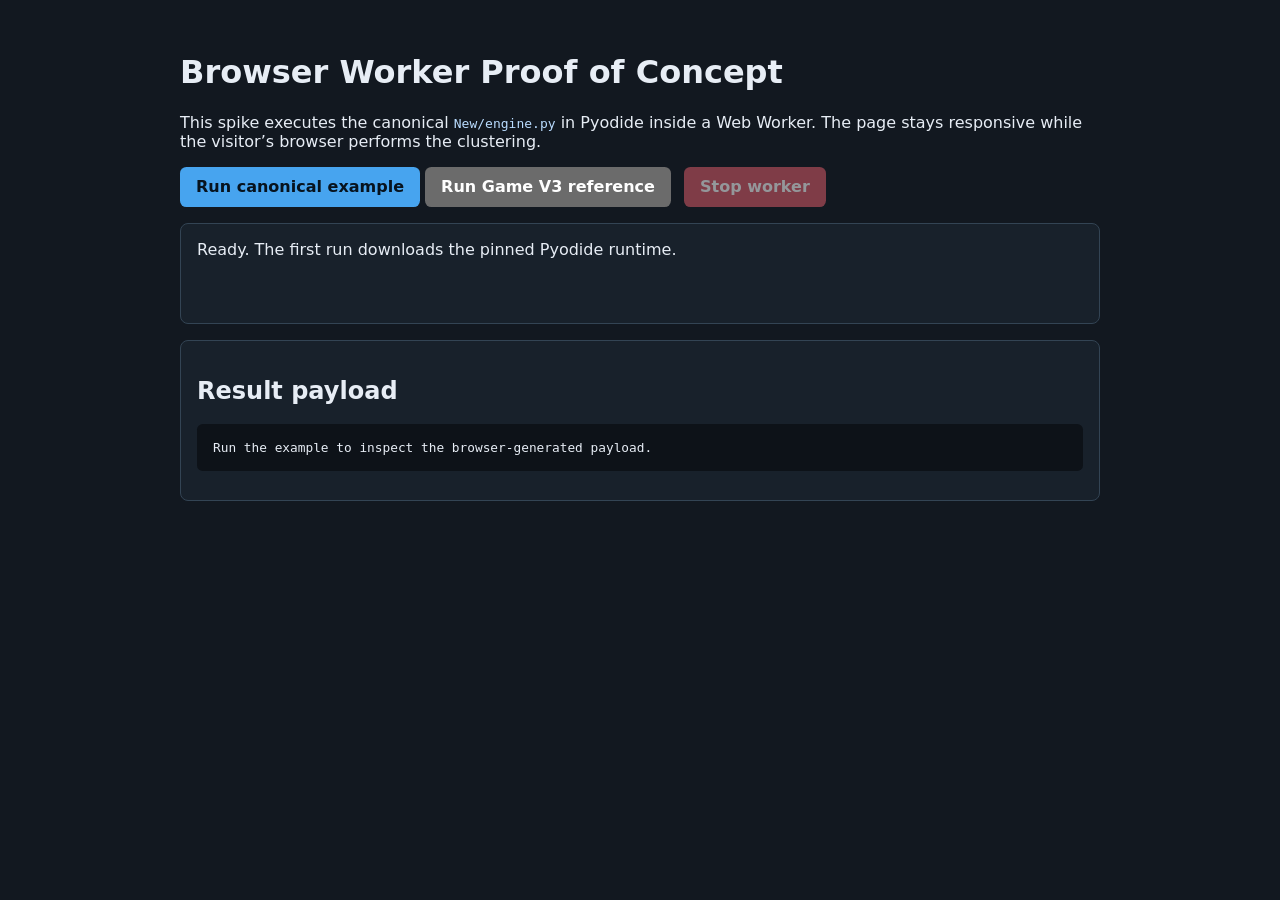
<file: New/webapp/poc/index.html>
<!doctype html>
<html lang="en">
<head>
  <meta charset="utf-8" />
  <meta name="viewport" content="width=device-width, initial-scale=1" />
  <title>Hasse Clustering — Browser Worker Proof of Concept</title>
  <style>
    :root { color-scheme: dark; font-family: ui-sans-serif, system-ui, sans-serif; background: #121820; color: #e7edf5; }
    body { max-width: 920px; margin: 0 auto; padding: 2rem 1rem 4rem; }
    button { border: 0; border-radius: .4rem; padding: .65rem 1rem; font: inherit; font-weight: 700; cursor: pointer; }
    #run { background: #47a4ef; color: #07131e; } #stop { background: #d85b68; color: white; margin-left: .5rem; }
    button:disabled { cursor: default; opacity: .55; }
    .card { margin-top: 1rem; padding: 1rem; border: 1px solid #334454; border-radius: .5rem; background: #18212b; }
    #status[data-type="success"] { color: #77d7a2; } #status[data-type="error"] { color: #ff9aa4; }
    #progress, #metrics { min-height: 1.5rem; color: #b7c8da; }
    pre { max-height: 28rem; overflow: auto; padding: 1rem; border-radius: .35rem; background: #0d1218; font-size: .8rem; }
    code { color: #b9dcff; }
  </style>
</head>
<body>
  <h1>Browser Worker Proof of Concept</h1>
  <p>
    This spike executes the canonical <code>New/engine.py</code> in Pyodide inside a Web Worker.
    The page stays responsive while the visitor’s browser performs the clustering.
  </p>
  <p>
    <button id="run" type="button">Run canonical example</button>
    <button id="run-game-v3" type="button">Run Game V3 reference</button>
    <button id="stop" type="button" disabled>Stop worker</button>
  </p>
  <section class="card" aria-live="polite">
    <div id="status">Ready. The first run downloads the pinned Pyodide runtime.</div>
    <div id="progress"></div>
    <div id="metrics"></div>
  </section>
  <section class="card">
    <h2>Result payload</h2>
    <pre id="output">Run the example to inspect the browser-generated payload.</pre>
  </section>
  <script type="module" src="./app.mjs"></script>
</body>
</html>
</file>
